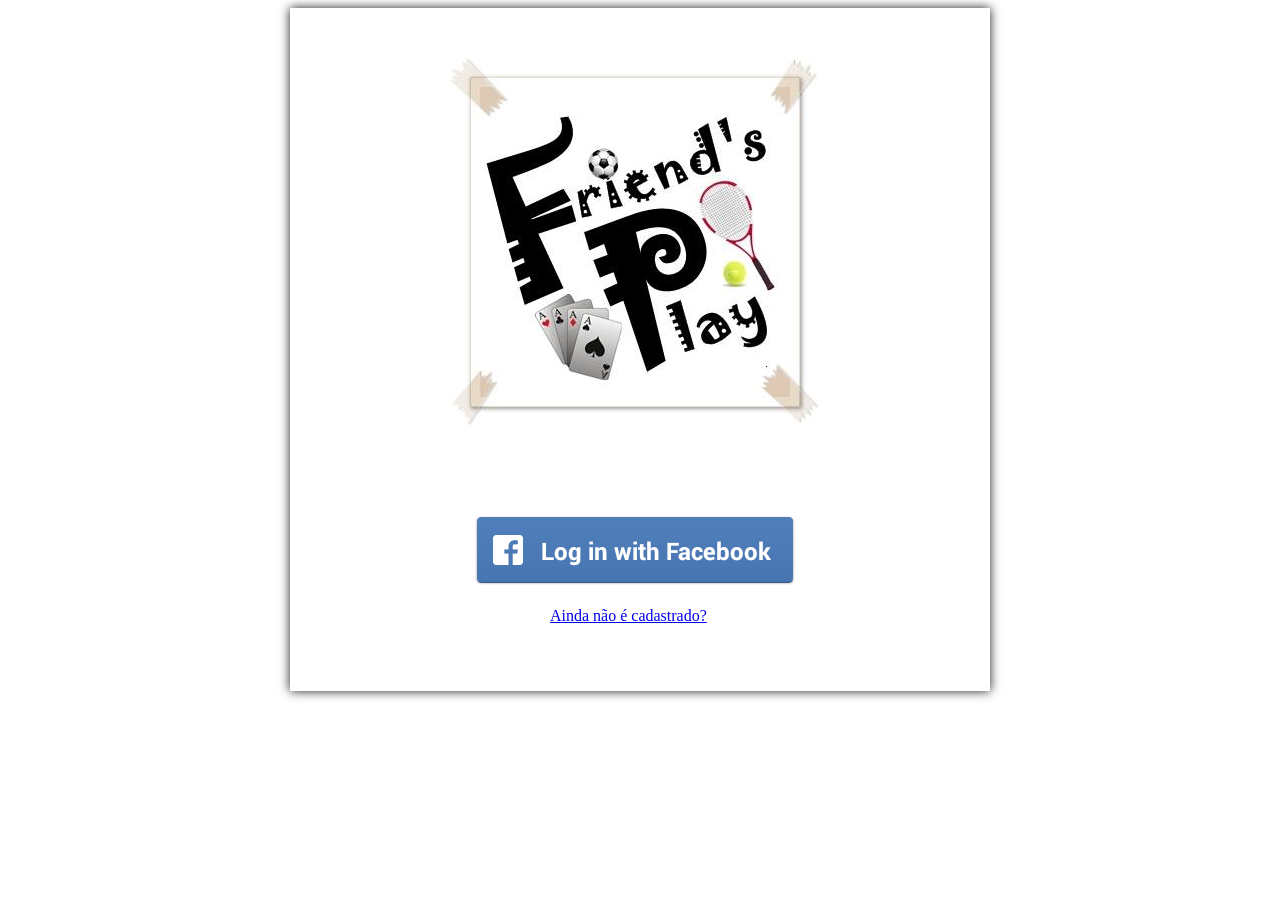
<file: FriendsPlay/public_html/index.html>
<!DOCTYPE html>
<html lang="pt-br">
    
    <head>
        <title>Friend's Play</title>
        <meta charset="UTF-8">
        <meta name="viewport" content="width=device-width, initial-scale=1.0">
        <link rel="stylesheet" type="text/css" href="_css/index.css"/>
    </head>
    
    
    <body>
        <div id="pagina-principal">
            <section id="principal">
                <img id="img-logo" src="_imagens/tela-principal.png"/>
                <nav id="figuras">
                    <ul>
                        <li id="login-fig"><a href="file:///D:/Arquivos%20Kaio%20Ribeiro/5%BA%20semestre/Friend'sPlay/Friend'sPlay/public_html/criarEvento.html" ><img src="_imagens/login.png"/></a></li><br/>
                        <li id="login-nome"><a href="http://www.facebook.com/" target="_blank">Ainda não é cadastrado?</a></li>
                    </ul>
                </nav>
            </section>
        </div>
    </body>
</html>
</file>
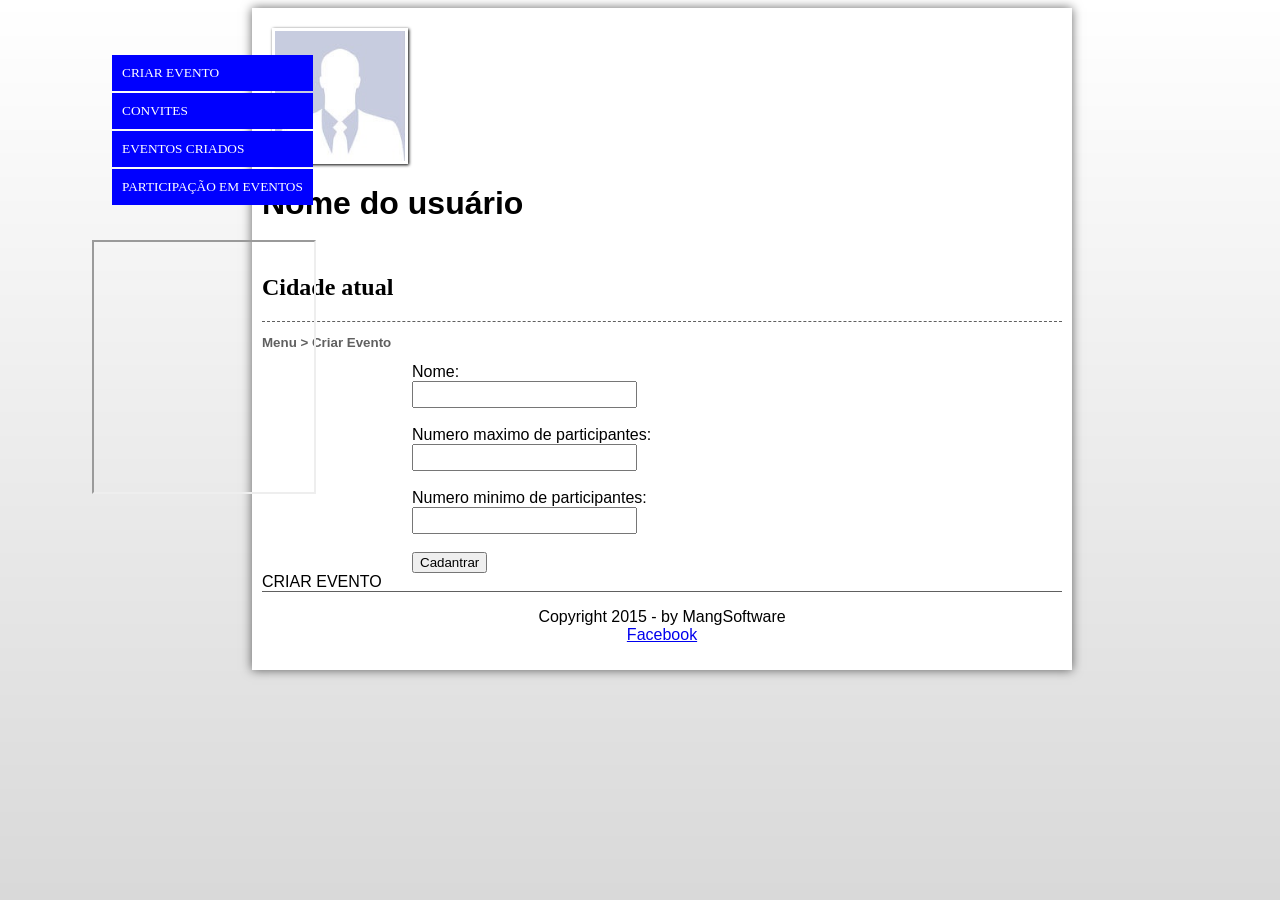
<file: FriendsPlay/public_html/cadastrarCategoriaEsportiva.html>
<!DOCTYPE html>
<!--
To change this license header, choose License Headers in Project Properties.
To change this template file, choose Tools | Templates
and open the template in the editor.
-->
<html>
    <head>
        <title>Friend's Play</title>
        <meta charset="UTF-8">
        <meta name="viewport" content="width=device-width, initial-scale=1.0">
        <link rel="stylesheet" type="text/css" href="_css/estilo.css"/>
        <link rel="stylesheet" type="text/css" href="_css/criarEvento.css"/>
    </head>
    <body>
        

        <div id="interface">
            <header id="cabecalho">
                <hgroup>
                    
                    <!--<h1>Friend's Play</h1>-->
                    <!--Adicionando a foto do perfil-->
                     <figure class = "foto-legenda">
                        <img src="_imagens/avatar-perfil-mas.jpg"/>
                        <figcaption>
                            <p>
                                📷 Atualizar foto 
                            </p>
                        </figcaption>
                    </figure>
                          <h1 id="nome-do-usuario">Nome do usuário</h1>
                          <h2 id="cidade-atual">Cidade atual</h2>
                </hgroup>

                <nav id="menu">
                    <ul>
                        
                        <li><a href="criarEvento.html">Criar Evento</a></li>
                        <li><a href="convites.html">Convites</a></li>
                        <li><a href="eventosCriados.html">Eventos Criados</a></li>
                        <li><a href="partipacaoEventos.html">Participação em Eventos</a></li>
                    </ul>
                </nav>
                <iframe name="janela-calendario" id="calendario-evento" src="https://www.google.com/calendar/embed?src=86c4o9bhc1p9shjob2pcf7sbq4%40group.calendar.google.com&ctz=America/Fortaleza"></iframe>
            </header>
            <section id="principal">
                <article id="noticia-pricipal">
                    <header id="cabecalho-artigo">
                        <hgroup>
                            <h1>Menu > Criar Evento</h1>
                        </hgroup>
                     </header>

                    <!---->
                    <form action="_inserts/InserirCategoria.php" method="post">
                    
                        <label for="nome">Nome:</label>
                        <br><input type="text" id="nome" name="nome"><br>
                      
                        <br><label for="n_maximo">Numero maximo de participantes:</label>
                        <br><input type="number" id="n_maximo" name="n_maximo"><br>

                        <br><label for="n_minimo">Numero minimo de participantes:</label>
                        <br><input type="number" id="n_minimo" name="n_minimo"><br>            
                        
                        
                        <br><button>Cadantrar</button>
                            
                    </form>
                    CRIAR EVENTO
                </article>
                <footer id="rodape">
                <p>
                    Copyright 2015 - by MangSoftware
                    <br>
                    <a href="https://www.facebook.com/kaio.ribeiro.984" target="_blank">Facebook</a>
                </p>
            </footer>
            </section>
        </div>
    </body>
</html>
</file>
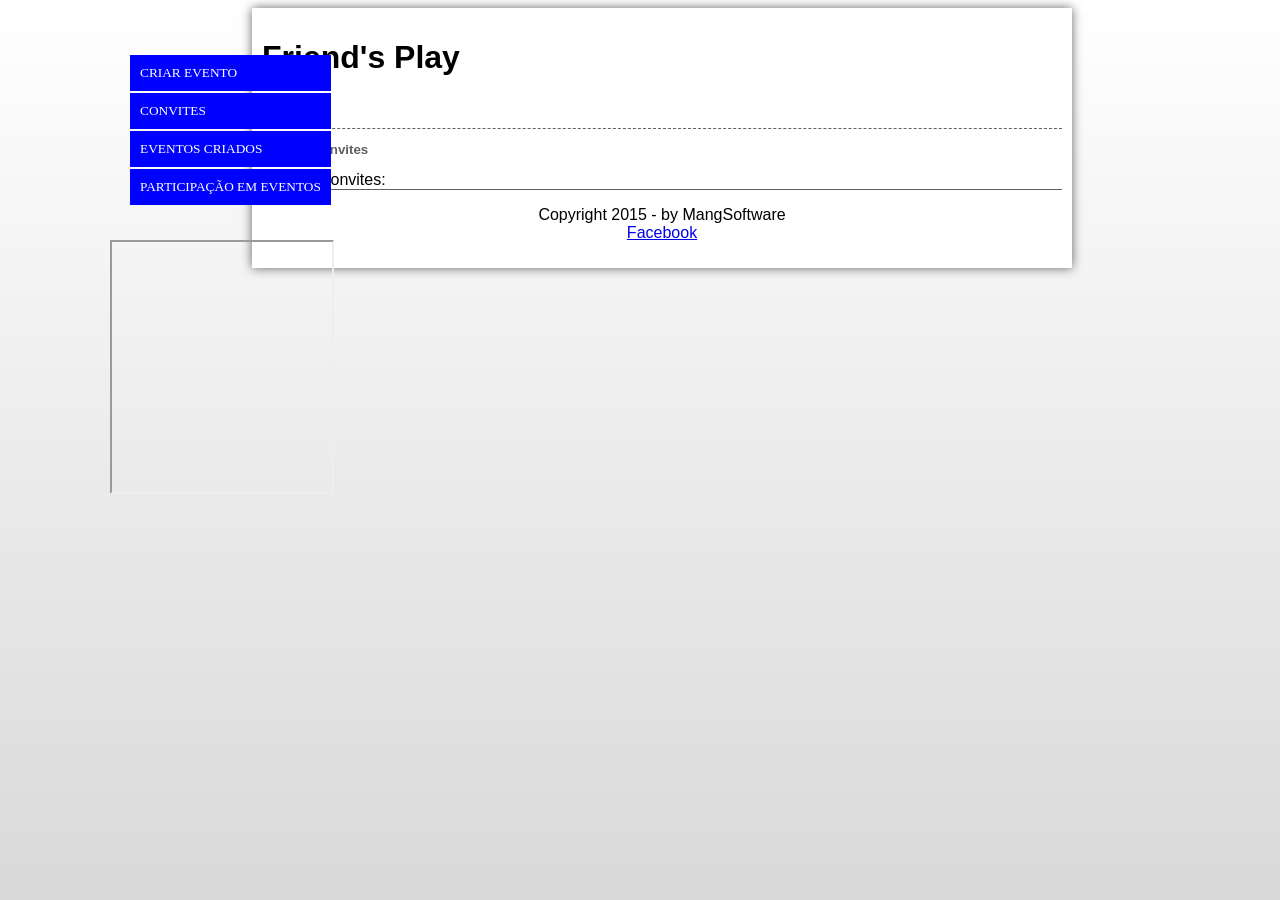
<file: FriendsPlay/public_html/convites.html>
<!DOCTYPE html>
<!--
To change this license header, choose License Headers in Project Properties.
To change this template file, choose Tools | Templates
and open the template in the editor.
-->
<html>
    <head>
        <title>Friend's Play</title>
        <meta charset="UTF-8">
        <meta name="viewport" content="width=device-width, initial-scale=1.0">
        <link rel="stylesheet" type="text/css" href="_css/estilo.css"/>
        <link rel="stylesheet" type="text/css" href="_css/convites.css">
        
    </head>
    <body>
        
        <div id="interface">
            <header id="cabecalho">
                <hgroup>
                    <h1>Friend's Play</h1>
                </hgroup>
                    
                <nav id="menu">
                    <ul>
                        
                        <li><a href="criarEvento.html">Criar Evento</a></li>
                        <li><a href="convites.html">Convites</a></li>
                        <li><a href="eventosCriados.html">Eventos Criados</a></li>
                        <li><a href="partipacaoEventos.html">Participação em Eventos</a></li>
                    </ul>    
                </nav>
                <iframe name="janela-calendario" id="calendario" src="https://www.google.com/calendar/embed?src=86c4o9bhc1p9shjob2pcf7sbq4%40group.calendar.google.com&ctz=America/Fortaleza"></iframe>
            </header>
            <section id="principal">
                <article id="noticia-pricipal">
                    <header id="cabecalho-artigo">
                        <hgroup>
                            <h1>Menu > Convites</h1>
                        </hgroup>
                        Lista de convites:
                    </header>
                    
                </article>
                
                
                <footer id="rodape">
                <p>
                    Copyright 2015 - by MangSoftware
                    <br>
                    <a href="https://www.facebook.com/kaio.ribeiro.984" target="_blank">Facebook</a>
                </p>
            </footer>
            </section>
        </div>
    </body>
</html>
</file>
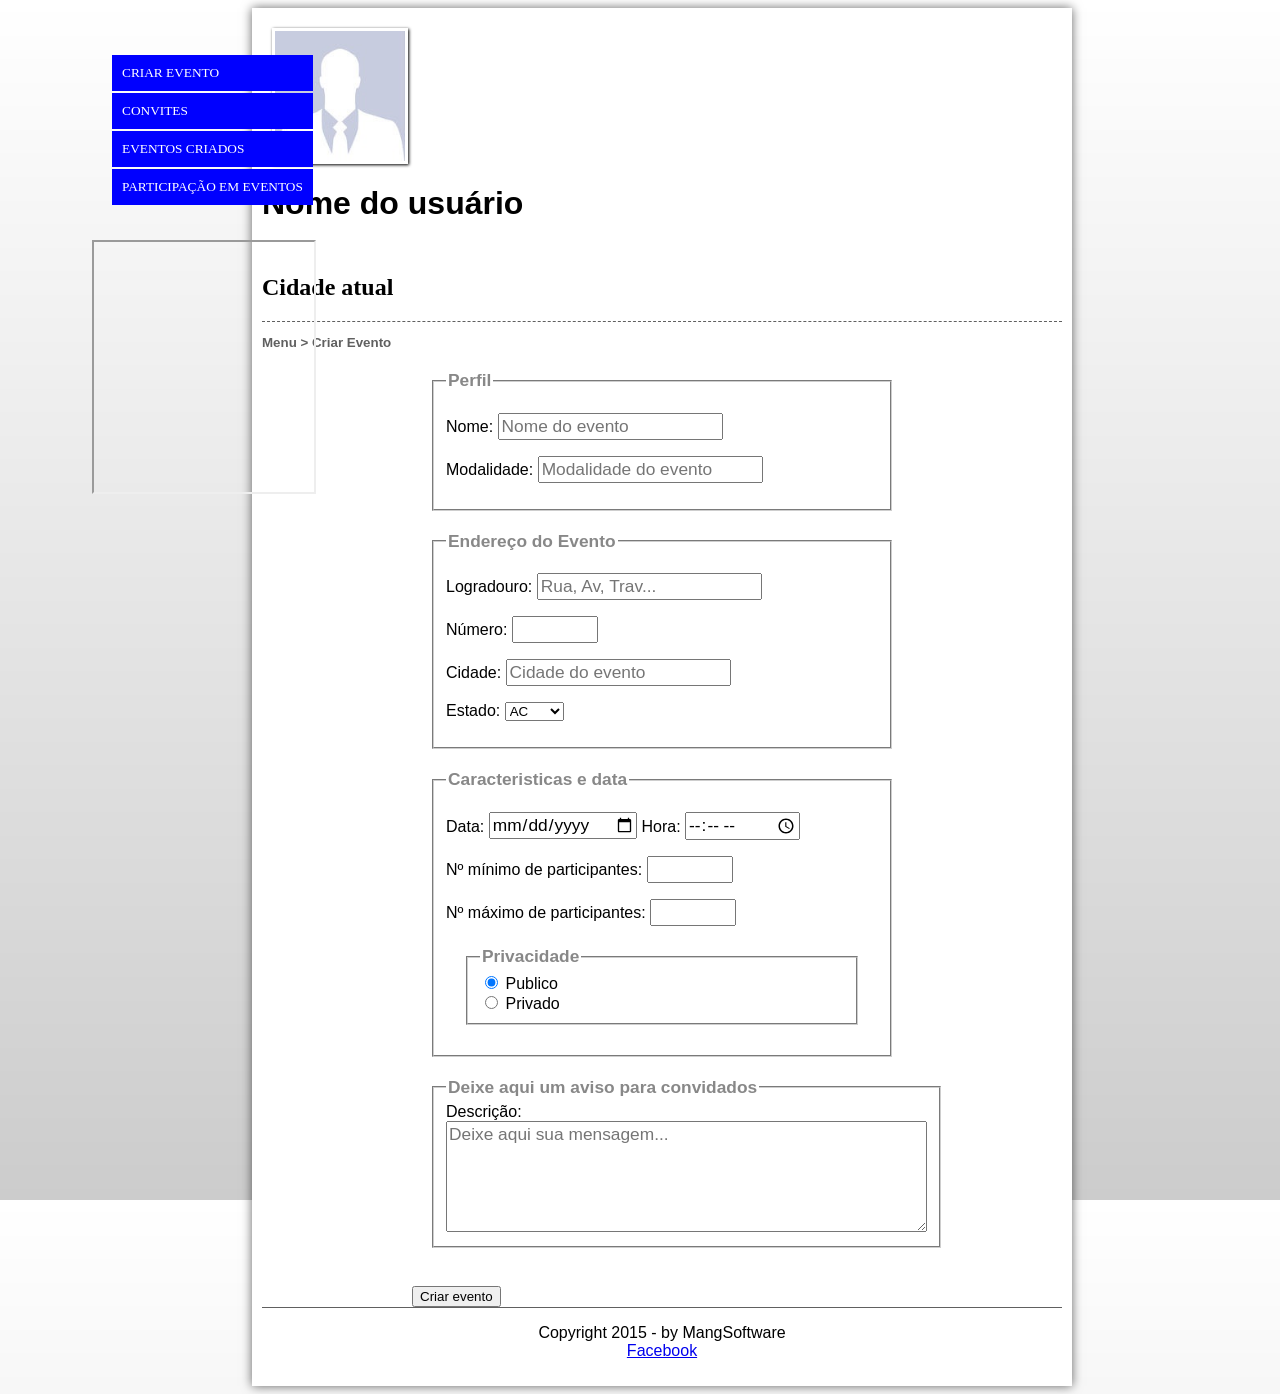
<file: FriendsPlay/public_html/criarEvento.html>
<!DOCTYPE html>
<!--
To change this license header, choose License Headers in Project Properties.
To change this template file, choose Tools | Templates
and open the template in the editor.
-->
<html>
    <head>
        <title>Friend's Play</title>
        <meta charset="UTF-8">
        <meta name="viewport" content="width=device-width, initial-scale=1.0">
        <link rel="stylesheet" type="text/css" href="_css/estilo.css"/>
        <link rel="stylesheet" type="text/css" href="_css/criarEvento.css"/>
    </head>
    <body>
        

        <div id="interface">
            <header id="cabecalho">
                <hgroup>
                    
                    <!--<h1>Friend's Play</h1>-->
                    <!--Adicionando a foto do perfil-->
                     <figure class = "foto-legenda">
                        <img src="_imagens/avatar-perfil-mas.jpg"/>
                        <figcaption>
                            <p>
                                📷 Atualizar foto 
                            </p>
                        </figcaption>
                    </figure>
                          <h1 id="nome-do-usuario">Nome do usuário</h1>
                          <h2 id="cidade-atual">Cidade atual</h2>
                </hgroup>

                <nav id="menu">
                    <ul>
                        
                        <li><a href="criarEvento.html">Criar Evento</a></li>
                        <li><a href="convites.html">Convites</a></li>
                        <li><a href="eventosCriados.html">Eventos Criados</a></li>
                        <li><a href="partipacaoEventos.html">Participação em Eventos</a></li>
                    </ul>
                </nav>
                <iframe name="janela-calendario" id="calendario-evento" src="https://www.google.com/calendar/embed?src=86c4o9bhc1p9shjob2pcf7sbq4%40group.calendar.google.com&ctz=America/Fortaleza"></iframe>
                <!--<a target="_blank" href="https://www.google.com/calendar/event?action=TEMPLATE&tmeid=a3RvYTJpcWR2bTIxdmRkdTluZGZmY2ozMmcga2Fpb3NiLjE0QG0&tmsrc=kaiosb.14%40gmail.com"><img border="0" src="https://www.google.com/calendar/images/ext/gc_button1_pt-BR.gif"></a>-->
                <!--<iframe src="https://www.google.com/calendar/embed?src=86c4o9bhc1p9shjob2pcf7sbq4%40group.calendar.google.com&ctz=America/Fortaleza" style="border: 0" width="800" height="600" frameborder="0" scrolling="no"></iframe>-->
            </header>
            <section id="principal">
                <article id="noticia-pricipal">
                    <header id="cabecalho-artigo">
                        <hgroup>
                            <h1>Menu > Criar Evento</h1>
                        </hgroup>
                     </header>

                    <!---->
                    <form action="_inserts/InserirEvento.php" method="post">
                    
                        <fieldset id="perfil"> <legend>Perfil</legend>
                        
                            <p><label for="nome">Nome:</label>
                            <input type="text" id="nome" name="nNome" placeholder="Nome do evento"></p>
                        
                            <p><label for="modalidade">Modalidade:</label>
                            <input type="text" id="modalidade" name="nModalidade" placeholder="Modalidade do evento"/></p>
                        </fieldset>
                        
                        <fieldset id="endereco"><legend>Endereço do Evento</legend>
                        
                            <p><label for="local">Logradouro:</label>
                            <input type="text" id="local" name="nLocal" placeholder="Rua, Av, Trav..."></p>
                        
                            <p><label for="numeroDoLocal">Número:</label>
                            <input type="number" name="nNumeroDolocal" id="numeroDoLocal" min="0" max="99999"/></p>
                            
                            <p><label for="cidade">Cidade:</label>
                                <input type="text" name="nCidade" id="cidade" size="20" maxlength="30" placeholder="Cidade do evento" list="cidades"/></p>
                            
                            <p><label for="cEstado">Estado:</label>
                                
                                <!--SELECT mostra apenas as escolhas que o usuário pode ver-->
                                <select type="text" name="tEstado" id="cEstado">
                                    
                                    <!--OPTGROUP defini um grupo de opções disponíveis para os
                                    usuários, e OPTION são as opções-->
                                    <optgroup label="Estados">
                                        <option value="AC">AC</option>
                                        <option value="AL">AL</option>
                                        <option value="AP">AP</option>
                                        <option value="AM">AM</option>
                                        <option value="BA">BA</option>
                                        <option value="CE">CE</option>
                                        <option value="DF">DF</option>
                                        <option value="ES">ES</option>
                                        <option value="GO">GO</option>
                                        <option value="MA">MA</option>
                                        <option value="MT">MT</option>
                                        <option value="MS">MS</option>
                                        <option value="MG">MG</option>
                                        <option value="PA">PA</option>
                                        <option value="PB">PB</option>
                                        <option value="PR">PR</option>
                                        <option value="PE">PE</option>
                                        <option value="PI">PI</option>
                                        <option value="RG">RG</option>
                                        <option value="RN">RN</option>
                                        <option value="RS">RS</option>
                                        <option value="RO">RO</option>
                                        <option value="RR">RR</option>
                                        <option value="SC">SC</option>
                                        <option value="SP">SP</option>
                                        <option value="SE">SE</option>
                                        <option value="TO">TO</option>
                                    </optgroup>
                                   
                                </select></p>
                            
                        </fieldset>
                        
                        <fieldset id="caracteristica"> <legend>Caracteristicas e data</legend> 
                        
                            <p><label for="data">Data:</label>
                            <input type="date" id="data" name="data">

                            <label for="hora">Hora:</label>
                            <input type="time" id="hora" name="hora"></p>
                        
                            <p><label for="NumMin">Nº mínimo de participantes:</label>
                                <input type="number" name="nNumMin" id="NumMin" min="1" max="99999"/></p>
                            <p><label for="cNumMax">Nº máximo de participantes:</label>
                            <input type="number" name="nNumMax" id="cNumMax" min="1" max="99999"/></p>
                            <fieldset id="privacidadeEvento"><legend>Privacidade</legend>
                            <input type="radio" name="tSexo" id="cMasc" checked/> <label for="cMasc">Publico</label><br/>
                                <input type="radio" name="tSexo" id="cFem"/> <label for="cFem">Privado</label>
                        </fieldset>
                            </fieldset>
                        
                            
                        
                        
                        <fieldset id="mensagem"><legend>Deixe aqui um aviso para convidados</legend>
                          
                        <label for="descricao">Descrição:</label>
                        <textarea id="descricao" name="descricao" cols="45" rows="5" placeholder="Deixe aqui sua mensagem..."></textarea> <br>
                        
                        </fieldset>
                        
                        
                        <br><button>Criar evento</button>            
                    </form>
                </article>
                <footer id="rodape">
                <p>
                    Copyright 2015 - by MangSoftware
                    <br>
                    <a href="https://www.facebook.com/kaio.ribeiro.984" target="_blank">Facebook</a>
                </p>
            </footer>
            </section>
        </div>
    </body>
</html>
</file>
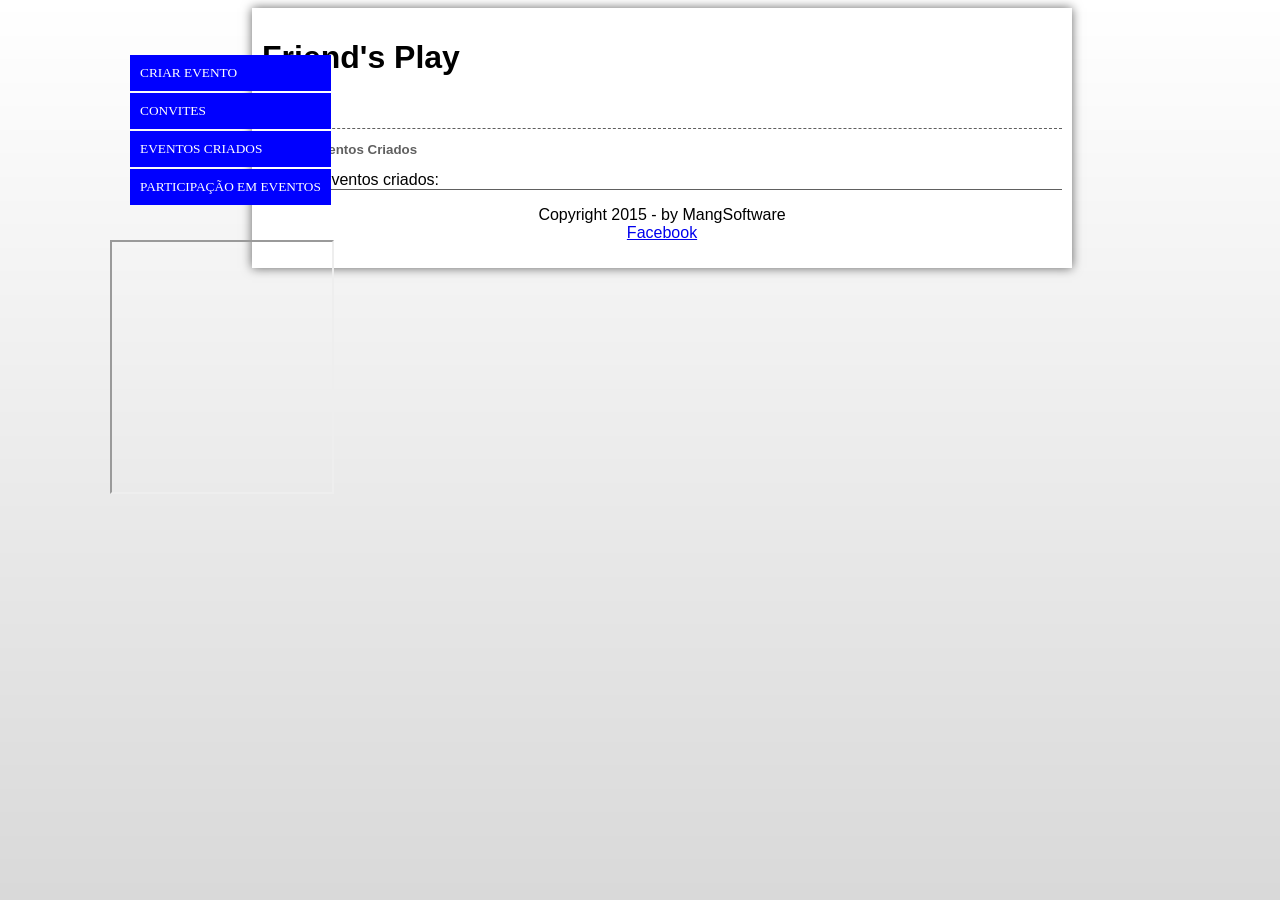
<file: FriendsPlay/public_html/eventosCriados.html>
<!DOCTYPE html>
<!--
To change this license header, choose License Headers in Project Properties.
To change this template file, choose Tools | Templates
and open the template in the editor.
-->
<html>
    <head>
        <title>Friend's Play</title>
        <meta charset="UTF-8">
        <meta name="viewport" content="width=device-width, initial-scale=1.0">
        <link rel="stylesheet" type="text/css" href="_css/estilo.css"/>
    </head>
    <body>
        <div id="interface">
            <header id="cabecalho">
                <hgroup>
                    <h1>Friend's Play</h1>
                </hgroup>

                <nav id="menu">
                    <ul>
                        
                        <li><a href="criarEvento.html">Criar Evento</a></li>
                        <li><a href="convites.html">Convites</a></li>
                        <li><a href="eventosCriados.html">Eventos Criados</a></li>
                        <li><a href="partipacaoEventos.html">Participação em Eventos</a></li>
                    </ul>
                </nav>
                <iframe name="janela-calendario" id="calendario" src="https://www.google.com/calendar/embed?src=86c4o9bhc1p9shjob2pcf7sbq4%40group.calendar.google.com&ctz=America/Fortaleza"></iframe>
            </header>
            <section id="principal">
                <article id="noticia-pricipal">
                    <header id="cabecalho-artigo">
                        <hgroup>
                            <h1>Menu > Eventos Criados</h1>
                        </hgroup>
                        Lista de eventos criados:
                    </header>
                </article>
                <footer id="rodape">
                <p>
                    Copyright 2015 - by MangSoftware
                    <br>
                    <a href="https://www.facebook.com/kaio.ribeiro.984" target="_blank">Facebook</a>
                </p>
            </footer>
            </section>
        </div>
    </body>
</html>
</file>
<file: FriendsPlay/public_html/_css/index.css>
/*
To change this license header, choose License Headers in Project Properties.
To change this template file, choose Tools | Templates
and open the template in the editor.
*/
/* 
    Created on : 14/04/2015, 16:09:06
    Author     : Kaio Ribeiro
*/
@chaset "UTF-8";

body{
    
    
}

div#pagina-principal{
        width: 700px;
        background-color: white; 
	margin:  0px auto 0px auto; /*Define de altura, largura(esquerda), baixo e largura(direita) respectivamente */
	box-shadow: 0px 0px 10px rgba(0,0,0,.9); /*define as caracteristicas da sombra da borda*/
	padding-bottom: 50px; 
        
}

section#principal{
    width: 500px;
    margin: auto;
}

img#img-logo{
    padding-left: 60px;
    padding-top: 50px; 
}

nav#figuras{
    display: block;
}

nav#figuras ul{
    list-style: none;
}

nav#figuras li#login-nome{
    margin-left: 120px;
}

nav#figuras li#login-fig{
    margin-left: 45px;
    padding-top: 70px;
}
</file>
<file: FriendsPlay/public_html/_css/estilo.css>
/*
To change this license header, choose License Headers in Project Properties.
To change this template file, choose Tools | Templates
and open the template in the editor.
*/
/* 
    Created on : 14/04/2015, 16:10:01
    Author     : Kaio Ribeiro
*/

@chaset "UTF-8";

body{
    background: url("../_imagens/fundo_cinza.png");
}

div#interface{
    width: 800px;
    background-color: white;
    margin:  0px 200px 0px auto;
    box-shadow: 0px 0px 10px rgba(4,2,2,.6); /*define as caracteristicas da sombra da borda*/
    padding-bottom: 10px;
    padding: 10px;
    
}


div#interface header#cabecalho h1{
    font-family: Arial, sans-serif;
    color: black;
    padding-bottom: 30px;
}

header#cabecalho iframe#calendario{
    position: absolute;
    top: 240px;
    left: 110px;
    width: 220px;
    height: 250px;
}

header#cabecalho h1{
    padding-bottom: 30px;
}

header#cabecalho-artigo h1{
    font-size: 10pt;
    color: #606060;
}

nav#menu{
    display: block;
}

nav#menu ul{
    list-style: none;
    text-transform: uppercase;
    position: absolute;
    top: 40px;
    left: 88px;
    text-align: left;
    font-size: 10pt;
}

nav#menu li{
        background-color: blue;
	padding: 10px;
	margin: 2px;
	transition: background-color: 1s;
}

nav#menu li:hover {
	background-color: cornflowerblue;
}

nav#menu a{
    color: white;
    text-decoration: none;
}

section#principal {
	display: block;
	border-top: 1px dashed #606060;
	padding-top: -10px;
        font-family: sans-serif;
         
}

article#noticia-pricipal h3{
    font-size: 12pt;
    font: sans-serif;
}

article#noticia-pricipal header#cabecalho{
    
}

/*define as caracteristicas da sessão de baixo do site ou roda pé.*/
footer#rodape {
	clear: both;
	border-top: 1px solid #606060;
	
}

/*Centraliza o paragrafo do roda pé.*/
footer#rodape p{
	text-align: center;
}
</file>
<file: FriendsPlay/public_html/_css/criarEvento.css>
/*
To change this license header, choose License Headers in Project Properties.
To change this template file, choose Tools | Templates
and open the template in the editor.
*/
/* 
    Created on : 01/05/2015, 12:57:22
    Author     : Kaio Ribeiro
*/

@charset "UTF-8";



header#cabecalho iframe#calendario-evento{
    position: absolute;
    top: 240px;
    left: 92px;
    width: 220px;
    height: 250px;
}

nav#menu ul{
    list-style: none;
    text-transform: uppercase;
    position: absolute;
    top: 40px;
    left: 70px;
    text-align: left;
    font-size: 10pt;
}

section#principal fieldset#privacidade{
    margin-right: 680px;
    margin-left: 30px;
}

/*FORMATAÇÃO DAS IMAGENS COM LEGENDA*/

figure.foto-legenda{
    position: relative;
    width: 130px;
    height: 130px;
    border: white solid;
    box-shadow: 1px 1px 3px black;
    margin: 10px;
}

figure.foto-legenda img {
	width: 100%;
	height: 100%;
}


figure.foto-legenda figcaption{
        opacity: 0;
	position: absolute;
	bottom: 0px;
	background-color: rgba(0,0,0,.4);
	color: white;
	width: 100%;
	height: 30%;    
        padding-left: 10px;
	box-sizing: border-box;
	transition: opacity 1s;
}


figure.foto-legenda:hover figcaption {
	opacity: 1;
}

/*FORMATAÇÃO DO FORMULARIO*/

form{
    width: 500px;
    margin: auto;
}

input, textarea{
    font-family: sans-serif;
    font-weight: normal;
    font-size: 13pt;
}

input:hover, textarea:hover{
    background-color: #dddddd;
}

legend{
    color: #888888;
    font-weight: bold;
    font-family: sans-serif;
    font-size: 13pt;
}

fieldset{
    border-color: #cecece;
    margin: 20px;
}
</file>
<file: FriendsPlay/public_html/_css/convites.css>
/*
To change this license header, choose License Headers in Project Properties.
To change this template file, choose Tools | Templates
and open the template in the editor.
*/
/* 
    Created on : 14/04/2015, 16:09:30
    Author     : Kaio Ribeiro
*/

@charset "UTF-8";
</file>
